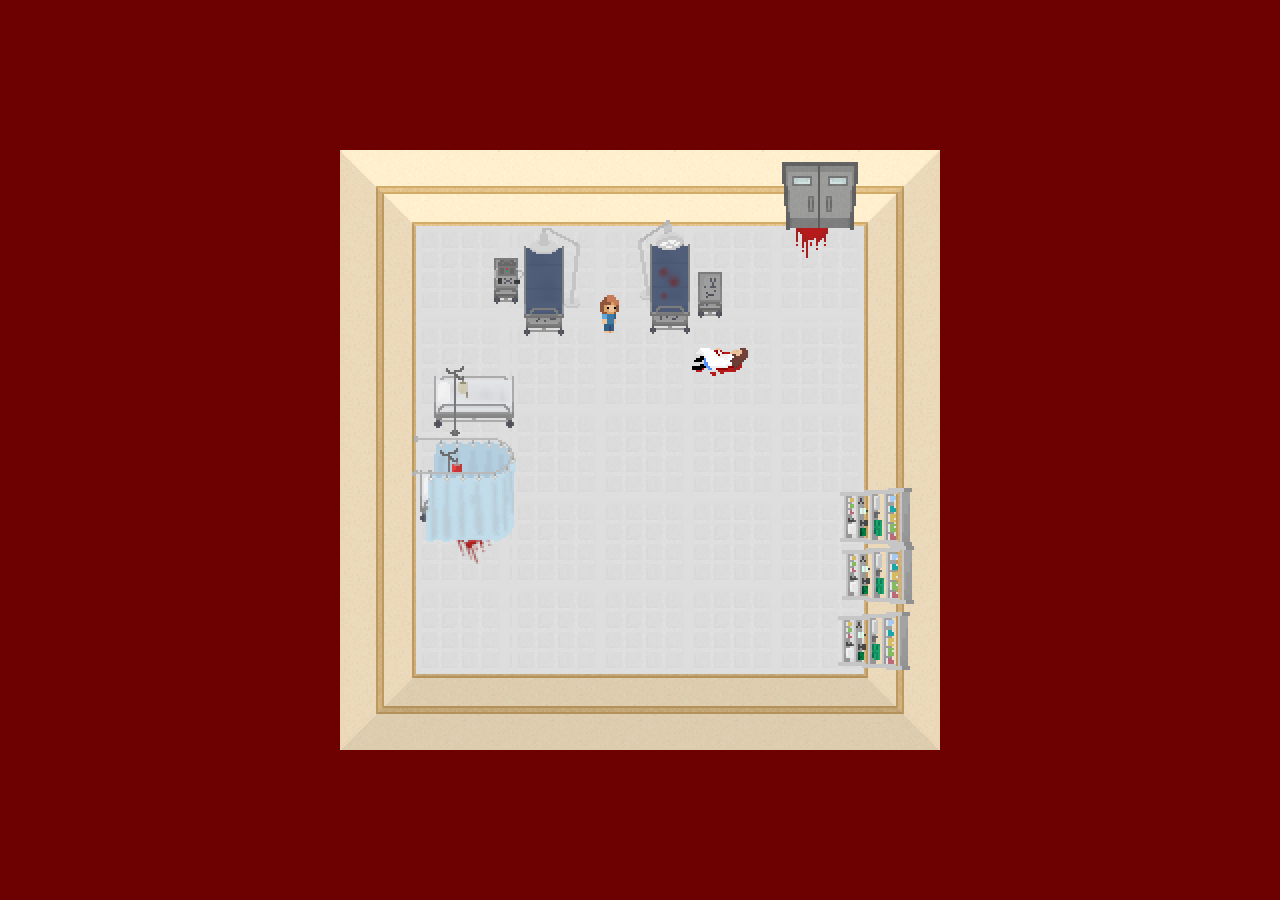
<file: EscapeRoomGame-main/index.html>
<!DOCTYPE html>
<html lang="en">
<head>
    <meta charset="UTF-8">
    <meta http-equiv="X-UA-Compatible" content="IE=edge">
    <meta name="viewport" content="width=device-width, initial-scale=1.0">
    <title>Geam</title>
    <link rel="stylesheet" href="./css/style.css">
</head>
<body>
        <canvas class="main-canvas"></canvas> <!-- die graphic canvas -->
        <div class="canvas-overlay">
            <h3 class="text-title">
                placeholder text
            </h3>
            <div class="ok-button">OK</div>
            <p class="text-content">
                placeholder text
            </p>
        </div>
    


    <!--Hier load ik al die assets-->
    <img class="room-one-closed" src="./assets/rooms/room_one_closed.png">
    <img class="room-two-fixed" src="./assets/rooms/room_two_fixed.png">
    <img class="room-two" src="./assets/rooms/room_two_broken.png">
    <img class="room-one-open" src="./assets/rooms/room_one_open.jpg">
    <img class="terminal" src="./assets/rooms/terminal.png">
    <img class="player-spritesheet" src="./assets/playerWalk.png">
    <img class="player-spritesheet-left" src="./assets/playerWalkLeft.png">
    <img class="room-three-roof-closed" src="./assets/rooms/room3roofclosed.png">
    <img class="room-three-roof-off" src="./assets/rooms/room3roofopen.png">
    <script type="module" src="./js/main.js"></script>
</body>
</html>
</file>
<file: EscapeRoomGame-main/css/style.css>
* {
    margin: 0;
    padding: 0;
    box-sizing: border-box;
    font-family: monospace;
    user-select: none;
}

.text-title {
    height: 33%;
    font-size: 50px;
    padding-left: 20px;
    padding-top: 10px;
    color: white;
    position: relative;
    float: left;
}

.ok-button {
    height: 45px;
    margin-top: 20px;
    right: 50px;
    position: fixed;
    background-color: black;
    color: white;
    font-size: 30px;
    font-family: 'Franklin Gothic Medium', 'Arial Narrow', Arial, sans-serif;
    line-height: 45px;
    border: solid darkgray 1px;
    border-radius: 10px;
    text-align: center;
    width: 80px;
}

.ok-button:hover {
    background-color: rgb(50, 50, 50);
}

.text-content {
    clear: left;
    position: relative;
    height: 67%;
    font-size: 30px;
    padding-left: 40px;
    padding-right: 40px;
    color: white;
    
    overflow: scroll;
    -ms-overflow-style: none;
    scrollbar-width: none;
}

.text-content::-webkit-scrollbar { 
    display: none;  /* verwijderd de scrollbar in Safari and Chrome  */
}

.canvas-overlay {
    display: none;
    bottom: 0%;
    left: 50%;
    transform: translateX(-50%); /* gewoon de canvas gecentreerd */
    position: absolute;
    z-index: 2;
    top: 65%;
    width: 100%;
    max-height: 35%;
    height: 35%;
    background-color: rgba(0, 0, 0, 0.85);
    overflow: hidden;
}

body {
    background-color: rgb(109, 1, 1);
}


.main-canvas {
    top: 50%;
    left: 50%;
    transform: translate(-50%, -50%); /* gewoon de canvas gecentreerd */
    position: absolute;
    image-rendering: optimizeSpeed;
    image-rendering: crisp-edges;
    image-rendering: -moz-crisp-edges;
    image-rendering: -o-crisp-edges;
    image-rendering: -webkit-optimize-contrast;
    -ms-interpolation-mode: nearest-neighbor;
    image-rendering: -moz-crisp-edges;
}



img {
    display: none;
}
</file>
